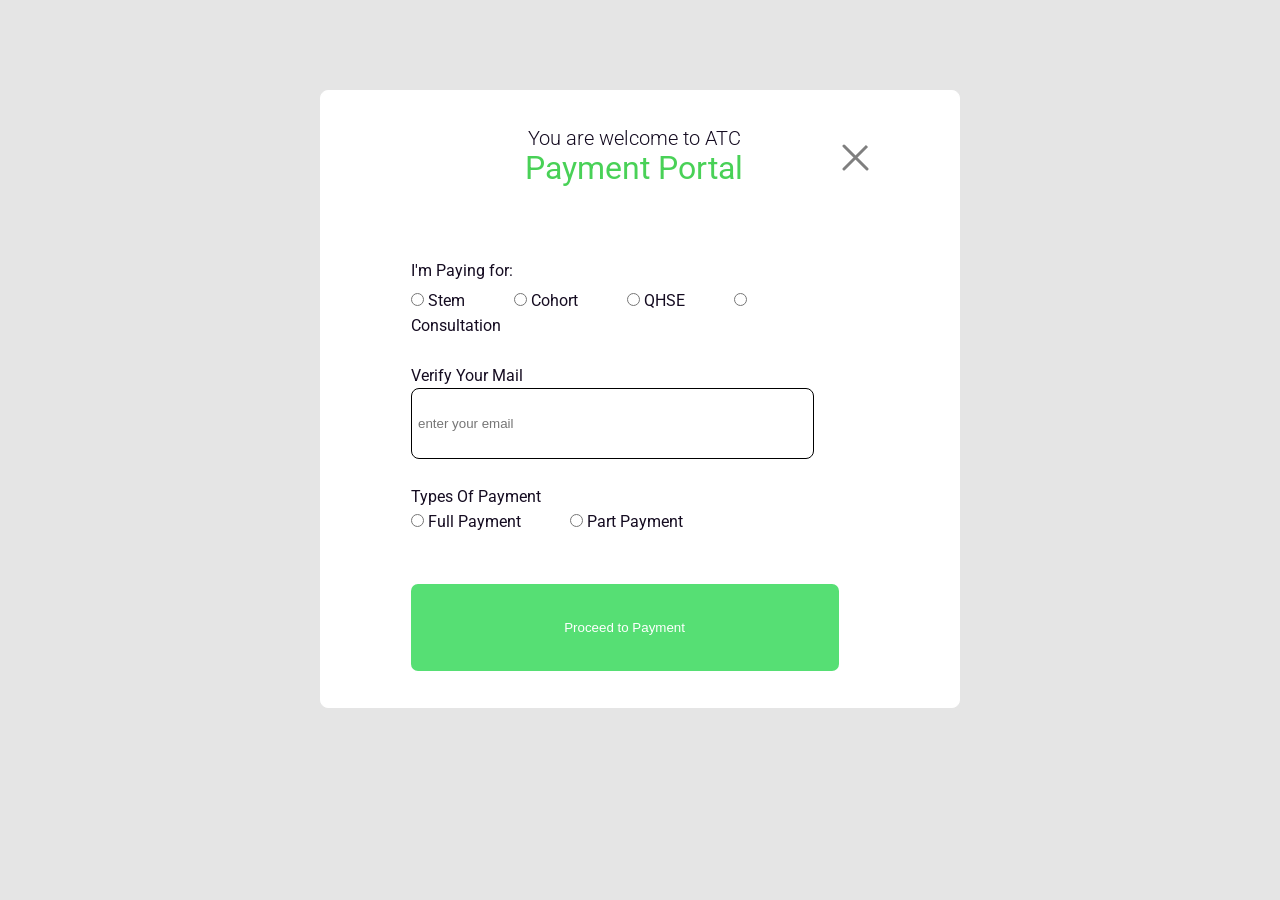
<file: index.html>
<!DOCTYPE html>
<html lang="en">
  <head>
    <meta charset="UTF-8" />
    <meta http-equiv="X-UA-Compatible" content="IE=edge" />
    <meta name="viewport" content="width=device-width, initial-scale=1.0" />
    <title>Login | Forget Password Page</title>
    <link href="https://fonts.googleapis.com/css2?family=Josefin+Sans:wght@400;700&family=Poppins:ital,wght@0,400;0,500;0,600;0,700;0,800;0,900;1,400;1,500;1,600;1,700;1,800;1,900&family=Roboto:ital,wght@0,300;0,400;0,500;0,700;0,900;1,300;1,400;1,500;1,700;1,900&display=swap" rel="stylesheet"/>
    <link rel="stylesheet" href="/styles/index.css">
    <script src="/index.js"></script>
  </head>
  <body>
    <section>
      <div class="header">
        <div>
          <p>You are welcome to ATC</p>
          <h1>Payment Portal</h1>
        </div>
        <img src="/img/times.svg" alt="cancel" />
      </div>
      <p class="secParagraph">I'm Paying for:</p>
      <form action="">
        <input type="radio" name="payment" id="stem" />
        <label for="stem">Stem</label>
        <input type="radio" name="payment" id="cohort" />
        <label for="cohort">Cohort</label>
        <input type="radio" name="payment" id="qhse" />
        <label for="qhse">QHSE</label>
        <input type="radio" name="payment" id="consultation" />
        <label for="consultation">Consultation</label><br>
        <br>
        <label for="">Verify Your Mail</label><br />
        <input type="email" name="mail" id="mail" placeholder="enter your email" size="25"/><br>
        <br>
        <label for="">Types Of Payment</label><br />
        <input type="radio" name="payType" id="full" />
        <label for="full" onclick="fullPayment()">Full Payment</label>
        <input type="radio" name="payType" id="part" />
        <label for="part" onclick="partPayment()">Part Payment</label><br>
        <br>
        <label for="Amount" id="amountToBePaid">Enter Amount</label><br>
        <input type="number" name="amount" id="Amount">
      </form>
      <p id="fullAmount">You are about to pay the sum of <b>#70,000.00</b> for Front -End Web Developemnt Course I</p>
      <p id="partAmount">You are about to pay the sum of <b>#50,000.00</b> for Front -End Web Developemnt Course I as part payment.</p>
      <button>Proceed to Payment</button>
    </section>
  </body>
</html>
</file>
<file: styles/index.css>
*,
*::before,
*::after {
  margin: 0;
  padding: 0;
  outline: 0;
  border: 0;
  -webkit-hyphens: auto;
  -ms-hyphens: auto;
  hyphens: auto;
  -webkit-box-sizing: border-box;
          box-sizing: border-box;
  color: #150c21;
  list-style: none;
  text-decoration: none;
  -webkit-text-size-adjust: 100%;
     -moz-text-size-adjust: 100%;
      -ms-text-size-adjust: 100%;
          text-size-adjust: 100%;
}

body {
  background-color: #E5E5E5;
  font-family: "Roboto", sans-serif;
}

form {
  line-height: 25px;
}

form label {
  margin-right: 45px;
}

form #mail,
form #Amount {
  width: 88%;
  padding: 3vh 0.5vw;
  border: 1px solid black;
  border-radius: 8px;
}

button {
  padding: 4vh 12vw;
  background-color: #56DF74;
  color: white;
  border-radius: 7px;
}

#fullAmount, #partAmount, #amountToBePaid, #Amount {
  display: none;
}

section {
  background-color: #ffff;
  margin: 10vh 25vw;
  padding: 4vh 7vw;
  border: 1px solid #ffff;
  border-radius: 8px;
  line-height: 35px;
}

section .secParagraph {
  margin-top: 66px;
}

.header {
  display: -webkit-box;
  display: -ms-flexbox;
  display: flex;
  -webkit-box-pack: justify;
      -ms-flex-pack: justify;
          justify-content: space-between;
  -webkit-box-align: center;
      -ms-flex-align: center;
          align-items: center;
}

.header div {
  text-align: center;
  margin-left: 25%;
}

.header p {
  font-family: "Roboto", sans-serif;
  font-weight: 300;
  font-size: 20px;
  line-height: 23px;
}

.header h1 {
  font-family: "Roboto", sans-serif;
  font-style: normal;
  font-weight: normal;
  font-size: 32px;
  line-height: 37px;
  color: rgba(28, 198, 45, 0.8);
}
/*# sourceMappingURL=index.css.map */
</file>
